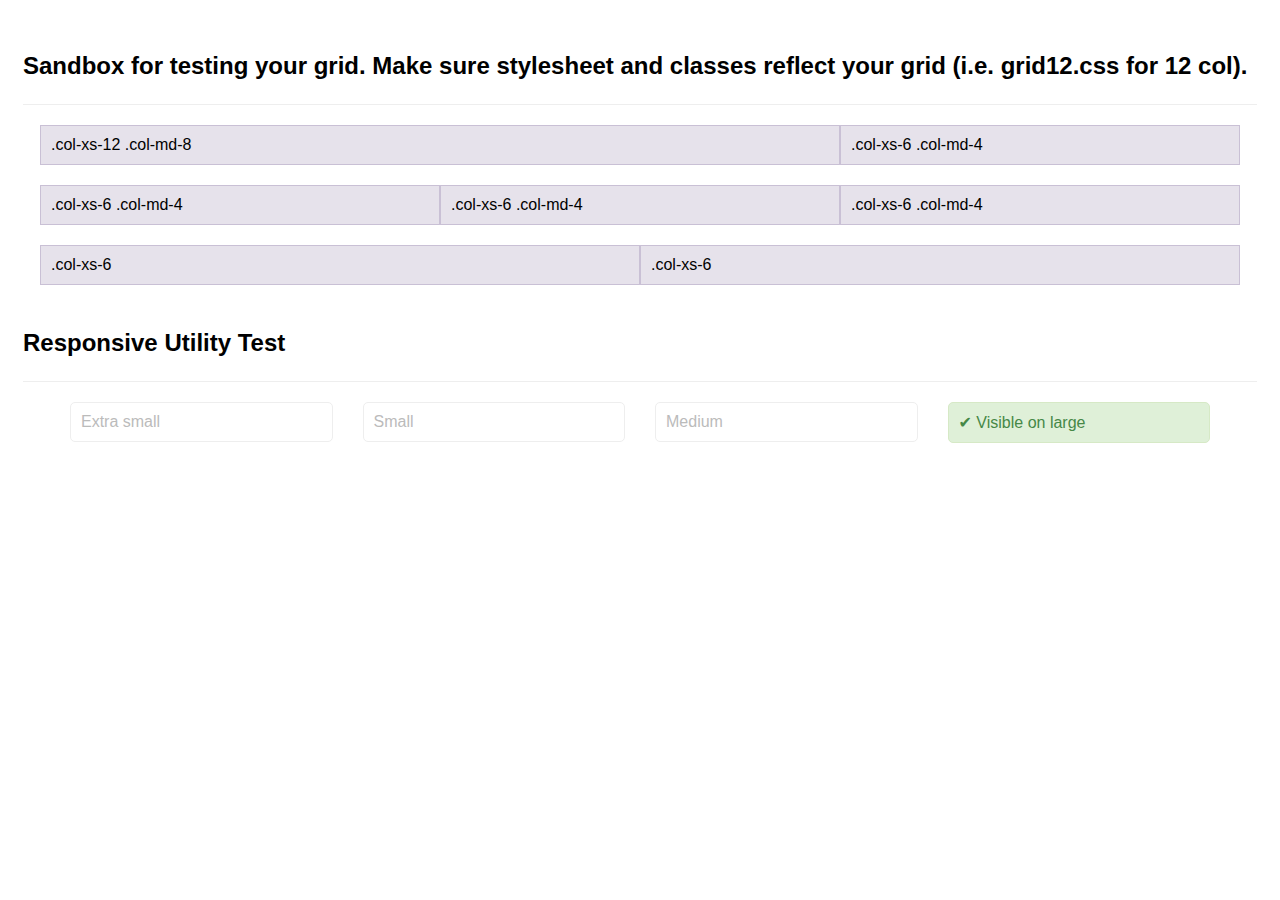
<file: learn-php/my_blog/media/assets/bootstrap-grid-only/css/sandbox.html>
<!DOCTYPE html>
<html lang="en">
<head>
  <meta charset="utf-8">
  <meta content="IE=edge" http-equiv="X-UA-Compatible">
  <meta content="width=device-width, initial-scale=1" name="viewport">
  <title>Grid Template Sandbox</title>
  <link rel="stylesheet" href="grid12.css">
  <style>
    .grid-test, .responsive-utilities-test {
      margin:1em 2em;    
    }
    .grid-test [class*="col-"] {
      background: rgba(86, 61, 124, 0.15);
      border: 1px solid rgba(86, 61, 124, 0.2);
      padding:10px;
    }
    .responsive-utilities-test [class*="col-"] [class*="visible-"],
    .responsive-utilities-test [class*="col-"] [class*="hidden-"] {
      padding:10px;
      display:block;
      border: 1px solid #eee;
      background:#FFF;
      border-radius:5px;
      color:#bbb;
    }
    .responsive-utilities-test [class*="col-"] [class*="visible-"] {
      background: #dff0d8;
      border: 1px solid #d6e9c6;
      color: #468847;
    }
    .row { margin-bottom:20px;}
    body { font-family: helvetica, verdana, sans; }
    h2 { border-bottom: solid 1px #EEE; padding:1em 0; }
  </style>
</head>
<body>
  <div class="container-fluid">
    <h2>Sandbox for testing your grid. Make sure stylesheet and classes reflect your grid (i.e. grid12.css for 12 col).</h2>
    <div class="grid-test">
      <div class="row">
        <div class="col-xs-12 col-md-8">.col-xs-12 .col-md-8</div>
        <div class="col-xs-6 col-md-4">.col-xs-6 .col-md-4</div>
      </div>
      <div class="row">
        <div class="col-xs-6 col-md-4">.col-xs-6 .col-md-4</div>
        <div class="col-xs-6 col-md-4">.col-xs-6 .col-md-4</div>
        <div class="col-xs-6 col-md-4">.col-xs-6 .col-md-4</div>
      </div>
      <div class="row">
        <div class="col-xs-6">.col-xs-6</div>
        <div class="col-xs-6">.col-xs-6</div>
      </div>
    </div>
  
    <h2>Responsive Utility Test</h2>
    <div class="row responsive-utilities-test visible-on">
      <div class="col-xs-6 col-sm-3">
        <span class="hidden-xs">Extra small</span>
        <span class="visible-xs-block">✔ Visible on x-small</span>
      </div>
      <div class="col-xs-6 col-sm-3">
        <span class="hidden-sm">Small</span>
        <span class="visible-sm-block">✔ Visible on small</span>
      </div>
      <div class="clearfix visible-xs-block"></div>
      <div class="col-xs-6 col-sm-3">
        <span class="hidden-md">Medium</span>
        <span class="visible-md-block">✔ Visible on medium</span>
      </div>
      <div class="col-xs-6 col-sm-3">
        <span class="hidden-lg">Large</span>
        <span class="visible-lg-block">✔ Visible on large</span>
      </div>
    </div>
  </div>
</body>
</html>
</file>
<file: learn-php/my_blog/media/assets/bootstrap-grid-only/css/grid12.css>
@-ms-viewport {
  width: device-width;
}
.visible-xs,
.visible-sm,
.visible-md,
.visible-lg {
  display: none !important;
}
.visible-xs-block,
.visible-xs-inline,
.visible-xs-inline-block,
.visible-sm-block,
.visible-sm-inline,
.visible-sm-inline-block,
.visible-md-block,
.visible-md-inline,
.visible-md-inline-block,
.visible-lg-block,
.visible-lg-inline,
.visible-lg-inline-block {
  display: none !important;
}
@media (max-width: 767px) {
  .visible-xs {
    display: block !important;
  }
  table.visible-xs {
    display: table;
  }
  tr.visible-xs {
    display: table-row !important;
  }
  th.visible-xs,
  td.visible-xs {
    display: table-cell !important;
  }
}
@media (max-width: 767px) {
  .visible-xs-block {
    display: block !important;
  }
}
@media (max-width: 767px) {
  .visible-xs-inline {
    display: inline !important;
  }
}
@media (max-width: 767px) {
  .visible-xs-inline-block {
    display: inline-block !important;
  }
}
@media (min-width: 768px) and (max-width: 991px) {
  .visible-sm {
    display: block !important;
  }
  table.visible-sm {
    display: table;
  }
  tr.visible-sm {
    display: table-row !important;
  }
  th.visible-sm,
  td.visible-sm {
    display: table-cell !important;
  }
}
@media (min-width: 768px) and (max-width: 991px) {
  .visible-sm-block {
    display: block !important;
  }
}
@media (min-width: 768px) and (max-width: 991px) {
  .visible-sm-inline {
    display: inline !important;
  }
}
@media (min-width: 768px) and (max-width: 991px) {
  .visible-sm-inline-block {
    display: inline-block !important;
  }
}
@media (min-width: 992px) and (max-width: 1199px) {
  .visible-md {
    display: block !important;
  }
  table.visible-md {
    display: table;
  }
  tr.visible-md {
    display: table-row !important;
  }
  th.visible-md,
  td.visible-md {
    display: table-cell !important;
  }
}
@media (min-width: 992px) and (max-width: 1199px) {
  .visible-md-block {
    display: block !important;
  }
}
@media (min-width: 992px) and (max-width: 1199px) {
  .visible-md-inline {
    display: inline !important;
  }
}
@media (min-width: 992px) and (max-width: 1199px) {
  .visible-md-inline-block {
    display: inline-block !important;
  }
}
@media (min-width: 1200px) {
  .visible-lg {
    display: block !important;
  }
  table.visible-lg {
    display: table;
  }
  tr.visible-lg {
    display: table-row !important;
  }
  th.visible-lg,
  td.visible-lg {
    display: table-cell !important;
  }
}
@media (min-width: 1200px) {
  .visible-lg-block {
    display: block !important;
  }
}
@media (min-width: 1200px) {
  .visible-lg-inline {
    display: inline !important;
  }
}
@media (min-width: 1200px) {
  .visible-lg-inline-block {
    display: inline-block !important;
  }
}
@media (max-width: 767px) {
  .hidden-xs {
    display: none !important;
  }
}
@media (min-width: 768px) and (max-width: 991px) {
  .hidden-sm {
    display: none !important;
  }
}
@media (min-width: 992px) and (max-width: 1199px) {
  .hidden-md {
    display: none !important;
  }
}
@media (min-width: 1200px) {
  .hidden-lg {
    display: none !important;
  }
}
.visible-print {
  display: none !important;
}
@media print {
  .visible-print {
    display: block !important;
  }
  table.visible-print {
    display: table;
  }
  tr.visible-print {
    display: table-row !important;
  }
  th.visible-print,
  td.visible-print {
    display: table-cell !important;
  }
}
.visible-print-block {
  display: none !important;
}
@media print {
  .visible-print-block {
    display: block !important;
  }
}
.visible-print-inline {
  display: none !important;
}
@media print {
  .visible-print-inline {
    display: inline !important;
  }
}
.visible-print-inline-block {
  display: none !important;
}
@media print {
  .visible-print-inline-block {
    display: inline-block !important;
  }
}
@media print {
  .hidden-print {
    display: none !important;
  }
}
.container {
  margin-right: auto;
  margin-left: auto;
  padding-left: 15px;
  padding-right: 15px;
}
@media (min-width: 768px) {
  .container {
    width: 750px;
  }
}
@media (min-width: 992px) {
  .container {
    width: 970px;
  }
}
@media (min-width: 1200px) {
  .container {
    width: 1140px;
  }
}
@media (min-width: 1366px) {
  .container {
    width: 1400px;
  }
}
.container-fluid {
  margin-right: auto;
  margin-left: auto;
  padding-left: 15px;
  padding-right: 15px;
}
.row {
  margin-left: -15px;
  margin-right: -15px;
}
.col, .col-xs-1, .col-sm-1, .col-md-1, .col-lg-1, .col-xs-2, .col-sm-2, .col-md-2, .col-lg-2, .col-xs-3, .col-sm-3, .col-md-3, .col-lg-3, .col-xs-4, .col-sm-4, .col-md-4, .col-lg-4, .col-xs-5, .col-sm-5, .col-md-5, .col-lg-5, .col-xs-6, .col-sm-6, .col-md-6, .col-lg-6, .col-xs-7, .col-sm-7, .col-md-7, .col-lg-7, .col-xs-8, .col-sm-8, .col-md-8, .col-lg-8, .col-xs-9, .col-sm-9, .col-md-9, .col-lg-9, .col-xs-10, .col-sm-10, .col-md-10, .col-lg-10, .col-xs-11, .col-sm-11, .col-md-11, .col-lg-11, .col-xs-12, .col-sm-12, .col-md-12, .col-lg-12 {
  position: relative;
  min-height: 1px;
  padding-left: 15px;
  padding-right: 15px;
}
.col, .col-xs-1, .col-xs-2, .col-xs-3, .col-xs-4, .col-xs-5, .col-xs-6, .col-xs-7, .col-xs-8, .col-xs-9, .col-xs-10, .col-xs-11, .col-xs-12 {
  float: left;
}
.col-xs-12 {
  width: 100%;
}
.col-xs-11 {
  width: 91.66666667%;
}
.col-xs-10 {
  width: 83.33333333%;
}
.col-xs-9 {
  width: 75%;
}
.col-xs-8 {
  width: 66.66666667%;
}
.col-xs-7 {
  width: 58.33333333%;
}
.col-xs-6 {
  width: 50%;
}
.col-xs-5 {
  width: 41.66666667%;
}
.col-xs-4 {
  width: 33.33333333%;
}
.col-xs-3 {
  width: 25%;
}
.col-xs-2 {
  width: 16.66666667%;
}
.col-xs-1 {
  width: 8.33333333%;
}
.col-xs-pull-12 {
  right: 100%;
}
.col-xs-pull-11 {
  right: 91.66666667%;
}
.col-xs-pull-10 {
  right: 83.33333333%;
}
.col-xs-pull-9 {
  right: 75%;
}
.col-xs-pull-8 {
  right: 66.66666667%;
}
.col-xs-pull-7 {
  right: 58.33333333%;
}
.col-xs-pull-6 {
  right: 50%;
}
.col-xs-pull-5 {
  right: 41.66666667%;
}
.col-xs-pull-4 {
  right: 33.33333333%;
}
.col-xs-pull-3 {
  right: 25%;
}
.col-xs-pull-2 {
  right: 16.66666667%;
}
.col-xs-pull-1 {
  right: 8.33333333%;
}
.col-xs-pull-0 {
  right: auto;
}
.col-xs-push-12 {
  left: 100%;
}
.col-xs-push-11 {
  left: 91.66666667%;
}
.col-xs-push-10 {
  left: 83.33333333%;
}
.col-xs-push-9 {
  left: 75%;
}
.col-xs-push-8 {
  left: 66.66666667%;
}
.col-xs-push-7 {
  left: 58.33333333%;
}
.col-xs-push-6 {
  left: 50%;
}
.col-xs-push-5 {
  left: 41.66666667%;
}
.col-xs-push-4 {
  left: 33.33333333%;
}
.col-xs-push-3 {
  left: 25%;
}
.col-xs-push-2 {
  left: 16.66666667%;
}
.col-xs-push-1 {
  left: 8.33333333%;
}
.col-xs-push-0 {
  left: auto;
}
.col-xs-offset-12 {
  margin-left: 100%;
}
.col-xs-offset-11 {
  margin-left: 91.66666667%;
}
.col-xs-offset-10 {
  margin-left: 83.33333333%;
}
.col-xs-offset-9 {
  margin-left: 75%;
}
.col-xs-offset-8 {
  margin-left: 66.66666667%;
}
.col-xs-offset-7 {
  margin-left: 58.33333333%;
}
.col-xs-offset-6 {
  margin-left: 50%;
}
.col-xs-offset-5 {
  margin-left: 41.66666667%;
}
.col-xs-offset-4 {
  margin-left: 33.33333333%;
}
.col-xs-offset-3 {
  margin-left: 25%;
}
.col-xs-offset-2 {
  margin-left: 16.66666667%;
}
.col-xs-offset-1 {
  margin-left: 8.33333333%;
}
.col-xs-offset-0 {
  margin-left: 0%;
}
@media (min-width: 768px) {
  .col, .col-sm-1, .col-sm-2, .col-sm-3, .col-sm-4, .col-sm-5, .col-sm-6, .col-sm-7, .col-sm-8, .col-sm-9, .col-sm-10, .col-sm-11, .col-sm-12 {
    float: left;
  }
  .col-sm-12 {
    width: 100%;
  }
  .col-sm-11 {
    width: 91.66666667%;
  }
  .col-sm-10 {
    width: 83.33333333%;
  }
  .col-sm-9 {
    width: 75%;
  }
  .col-sm-8 {
    width: 66.66666667%;
  }
  .col-sm-7 {
    width: 58.33333333%;
  }
  .col-sm-6 {
    width: 50%;
  }
  .col-sm-5 {
    width: 41.66666667%;
  }
  .col-sm-4 {
    width: 33.33333333%;
  }
  .col-sm-3 {
    width: 25%;
  }
  .col-sm-2 {
    width: 16.66666667%;
  }
  .col-sm-1 {
    width: 8.33333333%;
  }
  .col-sm-pull-12 {
    right: 100%;
  }
  .col-sm-pull-11 {
    right: 91.66666667%;
  }
  .col-sm-pull-10 {
    right: 83.33333333%;
  }
  .col-sm-pull-9 {
    right: 75%;
  }
  .col-sm-pull-8 {
    right: 66.66666667%;
  }
  .col-sm-pull-7 {
    right: 58.33333333%;
  }
  .col-sm-pull-6 {
    right: 50%;
  }
  .col-sm-pull-5 {
    right: 41.66666667%;
  }
  .col-sm-pull-4 {
    right: 33.33333333%;
  }
  .col-sm-pull-3 {
    right: 25%;
  }
  .col-sm-pull-2 {
    right: 16.66666667%;
  }
  .col-sm-pull-1 {
    right: 8.33333333%;
  }
  .col-sm-pull-0 {
    right: auto;
  }
  .col-sm-push-12 {
    left: 100%;
  }
  .col-sm-push-11 {
    left: 91.66666667%;
  }
  .col-sm-push-10 {
    left: 83.33333333%;
  }
  .col-sm-push-9 {
    left: 75%;
  }
  .col-sm-push-8 {
    left: 66.66666667%;
  }
  .col-sm-push-7 {
    left: 58.33333333%;
  }
  .col-sm-push-6 {
    left: 50%;
  }
  .col-sm-push-5 {
    left: 41.66666667%;
  }
  .col-sm-push-4 {
    left: 33.33333333%;
  }
  .col-sm-push-3 {
    left: 25%;
  }
  .col-sm-push-2 {
    left: 16.66666667%;
  }
  .col-sm-push-1 {
    left: 8.33333333%;
  }
  .col-sm-push-0 {
    left: auto;
  }
  .col-sm-offset-12 {
    margin-left: 100%;
  }
  .col-sm-offset-11 {
    margin-left: 91.66666667%;
  }
  .col-sm-offset-10 {
    margin-left: 83.33333333%;
  }
  .col-sm-offset-9 {
    margin-left: 75%;
  }
  .col-sm-offset-8 {
    margin-left: 66.66666667%;
  }
  .col-sm-offset-7 {
    margin-left: 58.33333333%;
  }
  .col-sm-offset-6 {
    margin-left: 50%;
  }
  .col-sm-offset-5 {
    margin-left: 41.66666667%;
  }
  .col-sm-offset-4 {
    margin-left: 33.33333333%;
  }
  .col-sm-offset-3 {
    margin-left: 25%;
  }
  .col-sm-offset-2 {
    margin-left: 16.66666667%;
  }
  .col-sm-offset-1 {
    margin-left: 8.33333333%;
  }
  .col-sm-offset-0 {
    margin-left: 0%;
  }
}
@media (min-width: 992px) {
  .col, .col-md-1, .col-md-2, .col-md-3, .col-md-4, .col-md-5, .col-md-6, .col-md-7, .col-md-8, .col-md-9, .col-md-10, .col-md-11, .col-md-12 {
    float: left;
  }
  .col-md-12 {
    width: 100%;
  }
  .col-md-11 {
    width: 91.66666667%;
  }
  .col-md-10 {
    width: 83.33333333%;
  }
  .col-md-9 {
    width: 75%;
  }
  .col-md-8 {
    width: 66.66666667%;
  }
  .col-md-7 {
    width: 58.33333333%;
  }
  .col-md-6 {
    width: 50%;
  }
  .col-md-5 {
    width: 41.66666667%;
  }
  .col-md-4 {
    width: 33.33333333%;
  }
  .col-md-3 {
    width: 25%;
  }
  .col-md-2 {
    width: 16.66666667%;
  }
  .col-md-1 {
    width: 8.33333333%;
  }
  .col-md-pull-12 {
    right: 100%;
  }
  .col-md-pull-11 {
    right: 91.66666667%;
  }
  .col-md-pull-10 {
    right: 83.33333333%;
  }
  .col-md-pull-9 {
    right: 75%;
  }
  .col-md-pull-8 {
    right: 66.66666667%;
  }
  .col-md-pull-7 {
    right: 58.33333333%;
  }
  .col-md-pull-6 {
    right: 50%;
  }
  .col-md-pull-5 {
    right: 41.66666667%;
  }
  .col-md-pull-4 {
    right: 33.33333333%;
  }
  .col-md-pull-3 {
    right: 25%;
  }
  .col-md-pull-2 {
    right: 16.66666667%;
  }
  .col-md-pull-1 {
    right: 8.33333333%;
  }
  .col-md-pull-0 {
    right: auto;
  }
  .col-md-push-12 {
    left: 100%;
  }
  .col-md-push-11 {
    left: 91.66666667%;
  }
  .col-md-push-10 {
    left: 83.33333333%;
  }
  .col-md-push-9 {
    left: 75%;
  }
  .col-md-push-8 {
    left: 66.66666667%;
  }
  .col-md-push-7 {
    left: 58.33333333%;
  }
  .col-md-push-6 {
    left: 50%;
  }
  .col-md-push-5 {
    left: 41.66666667%;
  }
  .col-md-push-4 {
    left: 33.33333333%;
  }
  .col-md-push-3 {
    left: 25%;
  }
  .col-md-push-2 {
    left: 16.66666667%;
  }
  .col-md-push-1 {
    left: 8.33333333%;
  }
  .col-md-push-0 {
    left: auto;
  }
  .col-md-offset-12 {
    margin-left: 100%;
  }
  .col-md-offset-11 {
    margin-left: 91.66666667%;
  }
  .col-md-offset-10 {
    margin-left: 83.33333333%;
  }
  .col-md-offset-9 {
    margin-left: 75%;
  }
  .col-md-offset-8 {
    margin-left: 66.66666667%;
  }
  .col-md-offset-7 {
    margin-left: 58.33333333%;
  }
  .col-md-offset-6 {
    margin-left: 50%;
  }
  .col-md-offset-5 {
    margin-left: 41.66666667%;
  }
  .col-md-offset-4 {
    margin-left: 33.33333333%;
  }
  .col-md-offset-3 {
    margin-left: 25%;
  }
  .col-md-offset-2 {
    margin-left: 16.66666667%;
  }
  .col-md-offset-1 {
    margin-left: 8.33333333%;
  }
  .col-md-offset-0 {
    margin-left: 0%;
  }
}
@media (min-width: 1200px) {
  .col, .col-lg-1, .col-lg-2, .col-lg-3, .col-lg-4, .col-lg-5, .col-lg-6, .col-lg-7, .col-lg-8, .col-lg-9, .col-lg-10, .col-lg-11, .col-lg-12 {
    float: left;
  }
  .col-lg-12 {
    width: 100%;
  }
  .col-lg-11 {
    width: 91.66666667%;
  }
  .col-lg-10 {
    width: 83.33333333%;
  }
  .col-lg-9 {
    width: 75%;
  }
  .col-lg-8 {
    width: 66.66666667%;
  }
  .col-lg-7 {
    width: 58.33333333%;
  }
  .col-lg-6 {
    width: 50%;
  }
  .col-lg-5 {
    width: 41.66666667%;
  }
  .col-lg-4 {
    width: 33.33333333%;
  }
  .col-lg-3 {
    width: 25%;
  }
  .col-lg-2 {
    width: 16.66666667%;
  }
  .col-lg-1 {
    width: 8.33333333%;
  }
  .col-lg-pull-12 {
    right: 100%;
  }
  .col-lg-pull-11 {
    right: 91.66666667%;
  }
  .col-lg-pull-10 {
    right: 83.33333333%;
  }
  .col-lg-pull-9 {
    right: 75%;
  }
  .col-lg-pull-8 {
    right: 66.66666667%;
  }
  .col-lg-pull-7 {
    right: 58.33333333%;
  }
  .col-lg-pull-6 {
    right: 50%;
  }
  .col-lg-pull-5 {
    right: 41.66666667%;
  }
  .col-lg-pull-4 {
    right: 33.33333333%;
  }
  .col-lg-pull-3 {
    right: 25%;
  }
  .col-lg-pull-2 {
    right: 16.66666667%;
  }
  .col-lg-pull-1 {
    right: 8.33333333%;
  }
  .col-lg-pull-0 {
    right: auto;
  }
  .col-lg-push-12 {
    left: 100%;
  }
  .col-lg-push-11 {
    left: 91.66666667%;
  }
  .col-lg-push-10 {
    left: 83.33333333%;
  }
  .col-lg-push-9 {
    left: 75%;
  }
  .col-lg-push-8 {
    left: 66.66666667%;
  }
  .col-lg-push-7 {
    left: 58.33333333%;
  }
  .col-lg-push-6 {
    left: 50%;
  }
  .col-lg-push-5 {
    left: 41.66666667%;
  }
  .col-lg-push-4 {
    left: 33.33333333%;
  }
  .col-lg-push-3 {
    left: 25%;
  }
  .col-lg-push-2 {
    left: 16.66666667%;
  }
  .col-lg-push-1 {
    left: 8.33333333%;
  }
  .col-lg-push-0 {
    left: auto;
  }
  .col-lg-offset-12 {
    margin-left: 100%;
  }
  .col-lg-offset-11 {
    margin-left: 91.66666667%;
  }
  .col-lg-offset-10 {
    margin-left: 83.33333333%;
  }
  .col-lg-offset-9 {
    margin-left: 75%;
  }
  .col-lg-offset-8 {
    margin-left: 66.66666667%;
  }
  .col-lg-offset-7 {
    margin-left: 58.33333333%;
  }
  .col-lg-offset-6 {
    margin-left: 50%;
  }
  .col-lg-offset-5 {
    margin-left: 41.66666667%;
  }
  .col-lg-offset-4 {
    margin-left: 33.33333333%;
  }
  .col-lg-offset-3 {
    margin-left: 25%;
  }
  .col-lg-offset-2 {
    margin-left: 16.66666667%;
  }
  .col-lg-offset-1 {
    margin-left: 8.33333333%;
  }
  .col-lg-offset-0 {
    margin-left: 0%;
  }
}
.clearfix,
.clearfix:before,
.clearfix:after,
.container:before,
.container:after,
.container-fluid:before,
.container-fluid:after,
.row:before,
.row:after {
  content: " ";
  display: table;
}
.clearfix:after,
.container:after,
.container-fluid:after,
.row:after {
  clear: both;
}
.center-block {
  display: block;
  margin-left: auto;
  margin-right: auto;
}
.pull-right {
  float: right !important;
}
.pull-left {
  float: left !important;
}
*,
*:before,
*:after {
  -webkit-box-sizing: border-box;
  -moz-box-sizing: border-box;
  box-sizing: border-box;
}
</file>
